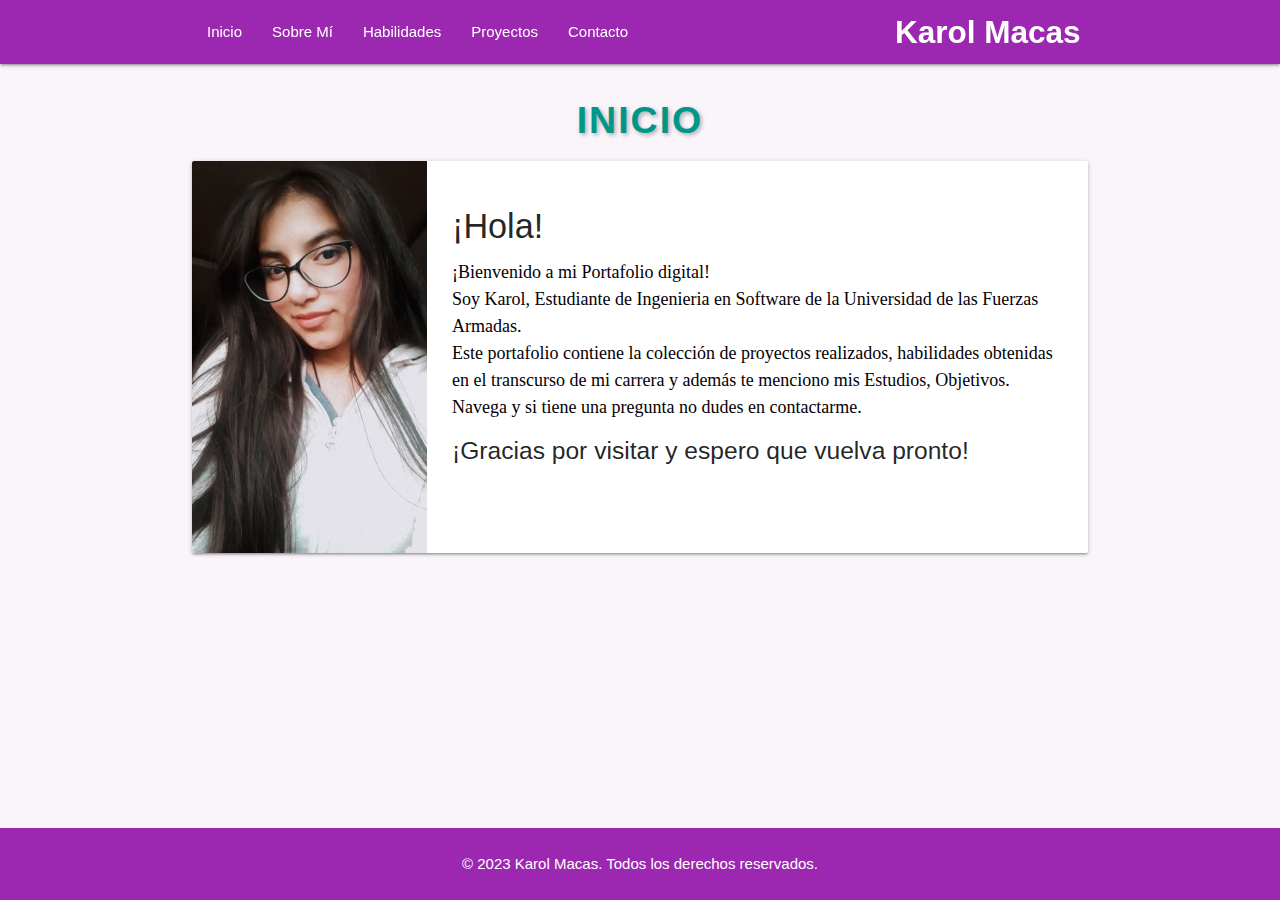
<file: index.html>
<!DOCTYPE html>
<html lang="en">
<head>
    <meta charset="UTF-8">
    <meta name="viewport" content="width=device-width, initial-scale=1.0">
    <title>Karol Macas | Portafolio</title>
<!--Import Google Icon Font-->
<link href="https://fonts.googleapis.com/icon?family=Material+Icons" rel="stylesheet">

<!-- Compiled and minified CSS -->
<link rel="stylesheet" href="https://cdnjs.cloudflare.com/ajax/libs/materialize/1.0.0/css/materialize.min.css">
<link rel="stylesheet" href="css/style.css">

</head>
<body>
     <!-- navegacion -->
    <div class="navbar-fixed">
        <nav class="purple">
            <div class="nav-wrapper container">
                <a href="#!" class="brand-logo right">Karol Macas</a>
                <a href="#" data-target="menu-responsive" class="sidenav-trigger">
                    <i class="material-icons">menu</i>
                </a>
                <ul class=" left hide-on-med-and-down ">
                    <li><a href="index.html">Inicio</a></li>
                    <li><a href="html/Sobre_Mi.html">Sobre Mí</a></li>
                    <li><a href="html/habilidades.html">Habilidades</a></li>
                    <li><a href="html/proyectos.html">Proyectos</a></li>
                    <li><a href="html/contacto.html">Contacto</a></li>
                </ul>
            </div>
        </nav>
    </div>

    <ul class="sidenav" id="menu-responsive">
        <li><a href="index.html">Inicio</a></li>
        <li><a href="html/Sobre_Mi.html">Sobre Mí</a></li>
        <li><a href="html/habilidades.html">Habilidades</a></li>
        <li><a href="html/proyectos.html">Proyectos</a></li>
        <li><a href="html/contacto.html">Contacto</a></li>
        
    </ul>


   <!-- Contenido -->

    <div id="inicio" class="container">

         <!-- Inicio -->
        <h2 class="teal-text">Inicio</h2>
        <div class="col s12 m6">
            <div class="card horizontal" onmouseover="cambiarColor(this)" onmouseout="restaurarColor(this)">
                 <div class="card-image"class="responsive-img" alt="Foto">
                         <img class="responsive-img" src="images/foto.jpg">
                 </div>
                <div class="card-stacked">
                    <div class="card-content">
                        <h4>¡Hola!</h4>
                        
                        <p>¡Bienvenido  a mi Portafolio digital! </p>
                        <p>Soy Karol, Estudiante de Ingenieria en Software de la Universidad de las Fuerzas Armadas.</p>
                        <p>Este portafolio contiene la colección de proyectos realizados, habilidades obtenidas en el transcurso de mi carrera y además te menciono mis Estudios, Objetivos.</p>
                        <p>Navega y si tiene una pregunta no dudes en contactarme.</p>
                        <h5>¡Gracias por visitar y espero que vuelva pronto!</h5>
                             
                    </div>
                </div>
            </div>
        </div>
    </div>
      





    <!-- Compiled and minified JavaScript -->
    <script src="https://cdnjs.cloudflare.com/ajax/libs/materialize/1.0.0/js/materialize.min.js"></script>
       
    <script>
        function cambiarColor(element) {
            element.style.backgroundColor = '#e0f7fa ';
            element.style.color = '#880e4f';
        }

        function restaurarColor(element) {
            element.style.backgroundColor = '';
            element.style.color = '';
        }

        document.addEventListener('DOMContentLoaded', function () {
            M.AutoInit();
        });
    </script>
</body>

<footer>
    <p>&copy; 2023 Karol Macas. Todos los derechos reservados.</p>
</footer>
</html>
</file>
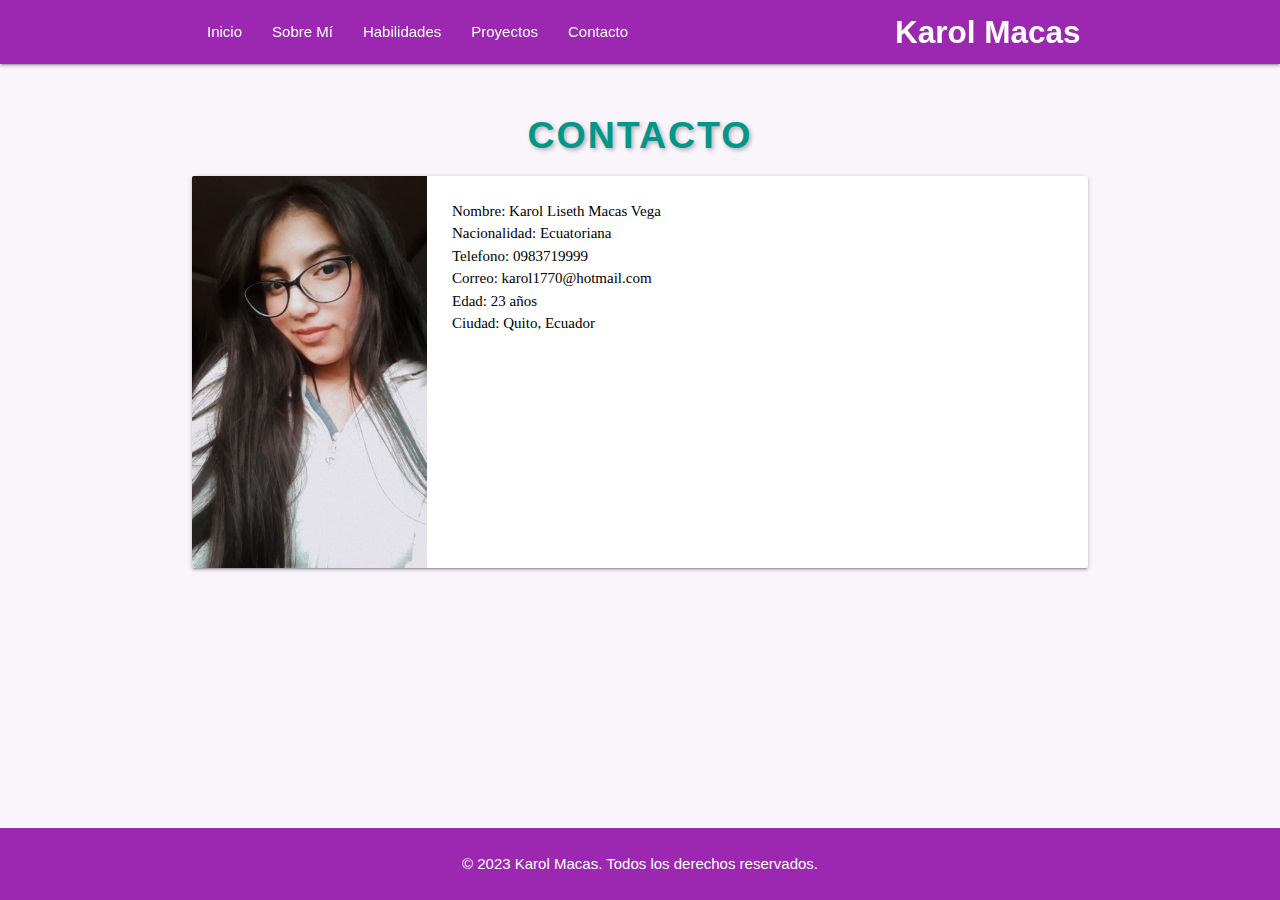
<file: html/contacto.html>
<!DOCTYPE html>
<html lang="en">
<head>
    <meta charset="UTF-8">
    <meta name="viewport" content="width=device-width, initial-scale=1.0">
    <title>Karol Macas | Portafolio</title>
    <!--Import Google Icon Font-->
    <link href="https://fonts.googleapis.com/icon?family=Material+Icons" rel="stylesheet">
    
    <!-- Compiled and minified CSS -->
    <link rel="stylesheet" href="https://cdnjs.cloudflare.com/ajax/libs/materialize/1.0.0/css/materialize.min.css">
    
    <link rel="stylesheet" href="../css/style.css">
</head>
<body>
     <!-- navegacion -->
     <div class="navbar-fixed">
        <nav class="purple">
            <div class="nav-wrapper container">
                <a href="#!" class="brand-logo right">Karol Macas</a>
                <a href="#" data-target="menu-responsive" class="sidenav-trigger">
                    <i class="material-icons">menu</i>
                </a>
                <ul class=" left hide-on-med-and-down ">
                    <li><a href="../index.html">Inicio</a></li>
                    <li><a href="Sobre_Mi.html">Sobre Mí</a></li>
                    <li><a href="habilidades.html">Habilidades</a></li>
                    <li><a href="proyectos.html">Proyectos</a></li>
                    <li><a href="contacto.html">Contacto</a></li>
                </ul>
            </div>
        </nav>
    </div>

    <ul class="sidenav" id="menu-responsive">
        <li><a href="../index.html">Inicio</a></li>
        <li><a href="Sobre_Mi.html">Sobre Mí</a></li>
        <li><a href="habilidades.html">Habilidades</a></li>
        <li><a href="proyectos.html">Proyectos</a></li>
        <li><a href="contacto.html">Contacto</a></li>
        
    </ul>

    <div class="container" >
      <section id="contacto" class="section">
        <h2 class="teal-text">Contacto</h2>
        
        <div class="col s6">
          
          
        </div>
        <div class="col s12 m6">
            <div class="card horizontal" onmouseover="cambiarColor(this)" onmouseout="restaurarColor(this)">
                 <div class="card-image"class="responsive-img" alt="Foto">
                         <img class="responsive-img" src="../images/foto.jpg">
                 </div>
                <div class="card-stacked">
                    <div class="card-content">
                        <p>Nombre: Karol Liseth Macas Vega</p>
                        <p>Nacionalidad: Ecuatoriana</p>
                        <p>Telefono: 0983719999</p>
                        <p>Correo: karol1770@hotmail.com</p>
                        <p>Edad: 23 años</p>
                        <p>Ciudad: Quito, Ecuador</p>
                    
                             
                    </div>
                </div>
            </div>
        </div>

        </section>
    </div>
    
    
    
    
      <!-- Compiled and minified JavaScript -->
    <script src="https://cdnjs.cloudflare.com/ajax/libs/materialize/1.0.0/js/materialize.min.js"></script>
       
    <script> 
     document.addEventListener('DOMContentLoaded', function() {
        M.AutoInit();
        });
    
    </script>

</body>
<footer>
    <p>&copy; 2023 Karol Macas. Todos los derechos reservados.</p>
</footer>
</html>
</file>
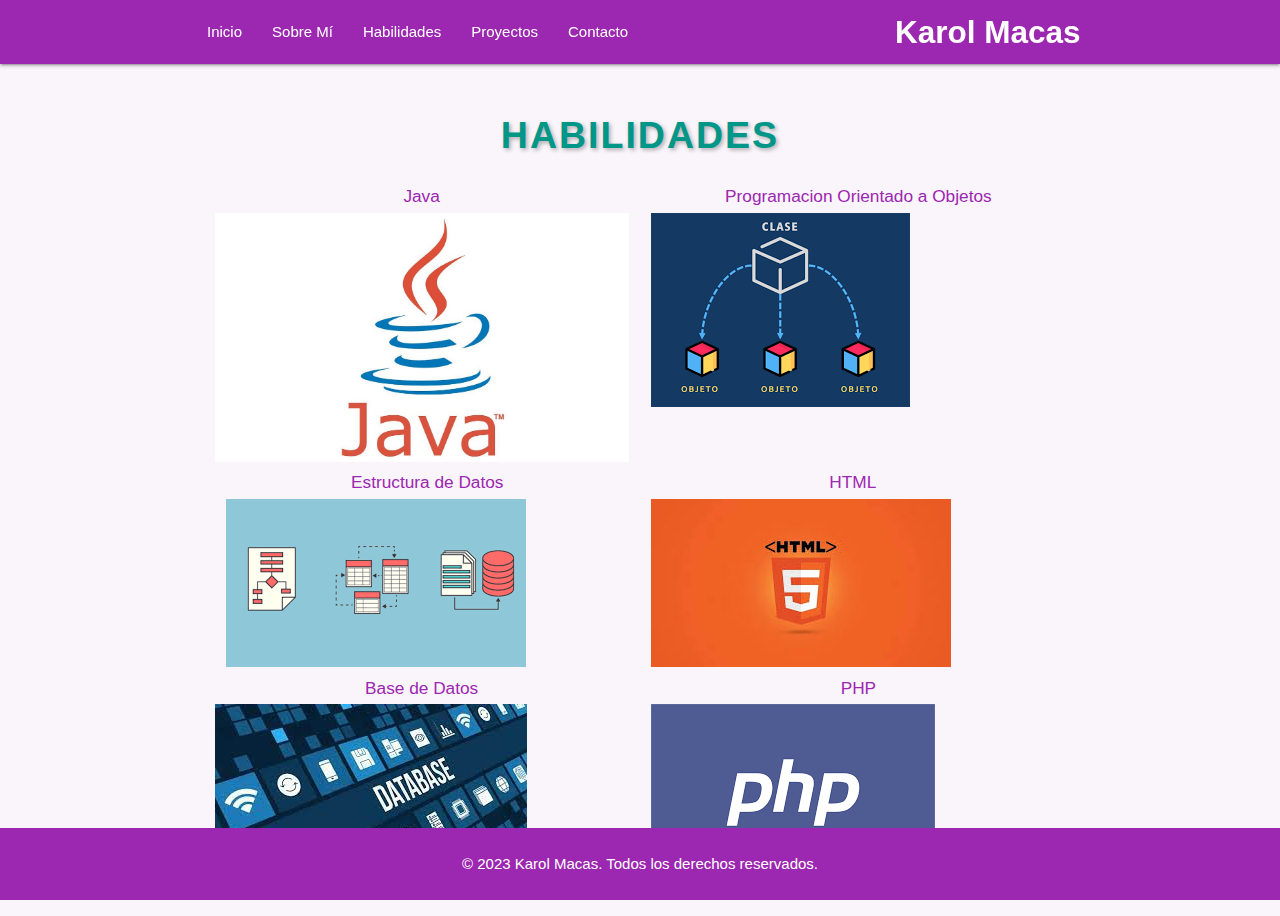
<file: html/habilidades.html>
<!DOCTYPE html>
<html lang="en">
<head>
    <meta charset="UTF-8">
    <meta name="viewport" content="width=device-width, initial-scale=1.0">
    <title>Karol Macas | Portafolio</title>
    <!--Import Google Icon Font-->
    <link href="https://fonts.googleapis.com/icon?family=Material+Icons" rel="stylesheet">
    
    <!-- Compiled and minified CSS -->
    <link rel="stylesheet" href="https://cdnjs.cloudflare.com/ajax/libs/materialize/1.0.0/css/materialize.min.css">
    
    <link rel="stylesheet" href="../css/style.css">
</head>
<body>
     <!-- navegacion -->
     <div class="navbar-fixed">
        <nav class="purple">
            <div class="nav-wrapper container">
                <a href="#!" class="brand-logo right">Karol Macas</a>
                <a href="#" data-target="menu-responsive" class="sidenav-trigger">
                    <i class="material-icons">menu</i>
                </a>
                <ul class=" left hide-on-med-and-down ">
                    <li><a href="../index.html">Inicio</a></li>
                    <li><a href="Sobre_Mi.html">Sobre Mí</a></li>
                    <li><a href="habilidades.html">Habilidades</a></li>
                    <li><a href="proyectos.html">Proyectos</a></li>
                    <li><a href="contacto.html">Contacto</a></li>
                </ul>
            </div>
        </nav>
    </div>

    <ul class="sidenav" id="menu-responsive">
        <li><a href="../index.html">Inicio</a></li>
        <li><a href="Sobre_Mi.html">Sobre Mí</a></li>
        <li><a href="habilidades.html">Habilidades</a></li>
        <li><a href="proyectos.html">Proyectos</a></li>
        <li><a href="contacto.html">Contacto</a></li>
        
    </ul>

    <div class="container" >
      <section id="habilidades" class="section hover-section">
        <h2 class="teal-text">habilidades</h2>
        <div class="row">
            <div class="col s12 ">
              
              <div class="col s6">
                <h6 class="purple-text center">Java</h6>
                  <img class="responsive-img materialboxed " src="../images/java.jpg"> 
              </div>

              <div class="col s6">
                <h6 class="purple-text center">Programacion Orientado a Objetos</h6>
                  <img class="responsive-img materialboxed" src="../images/objeto.png"> 
              </div>
              <div class="col s12 ">
              <div class="col s6">
                <h6 class="purple-text center">Estructura de Datos</h6>
                    <img class="responsive-img materialboxed" src="../images/datos.png">
              </div>

              <div class="col s6">
                <h6 class="purple-text center">HTML</h6>
                  <img class="responsive-img materialboxed" src="../images/html.jpeg">
              </div>
              </div>
              <div class="col s6">
                <h6 class="purple-text center">Base de Datos</h6>
                <img class="responsive-img materialboxed" src="../images/datos.jpeg">
              </div>

              <div class="col s6">
                <h6 class="purple-text center">PHP</h6>
                <img class="responsive-img materialboxed" src="../images/php.png">
              </div>

            </div>
        </div>
        </section>
    </div>
    
      <!-- Compiled and minified JavaScript -->
    <script src="https://cdnjs.cloudflare.com/ajax/libs/materialize/1.0.0/js/materialize.min.js"></script>
       
    <script> 
     document.addEventListener('DOMContentLoaded', function() {
        M.AutoInit();
        });
    
    </script>
</body>
<footer>
  <p>&copy; 2023 Karol Macas. Todos los derechos reservados.</p>
</footer>
</html>
</file>
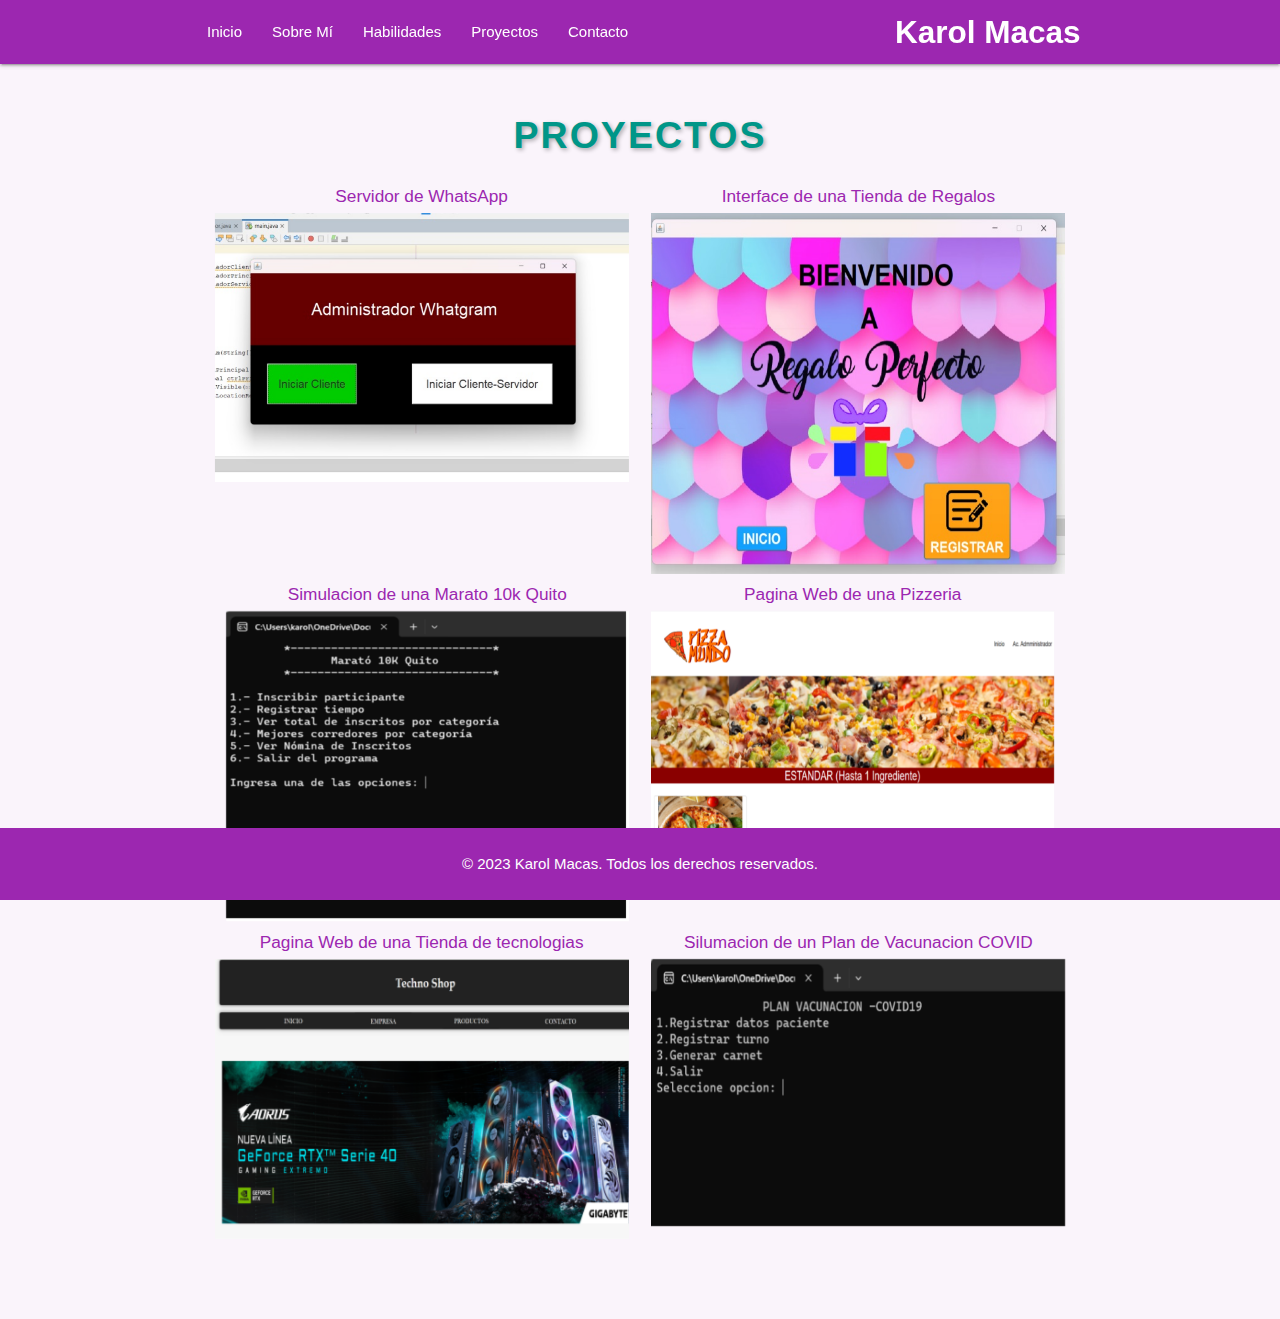
<file: html/proyectos.html>
<!DOCTYPE html>
<html lang="en">
<head>
    <meta charset="UTF-8">
    <meta name="viewport" content="width=device-width, initial-scale=1.0">
    <title>Karol Macas | Portafolio</title>
    <!--Import Google Icon Font-->
    <link href="https://fonts.googleapis.com/icon?family=Material+Icons" rel="stylesheet">
    
    <!-- Compiled and minified CSS -->
    <link rel="stylesheet" href="https://cdnjs.cloudflare.com/ajax/libs/materialize/1.0.0/css/materialize.min.css">
    
    <link rel="stylesheet" href="../css/style.css">
</head>
<body>
     <!-- navegacion -->
     <div class="navbar-fixed">
        <nav class="purple">
            <div class="nav-wrapper container">
                <a href="#!" class="brand-logo right">Karol Macas</a>
                <a href="#" data-target="menu-responsive" class="sidenav-trigger">
                    <i class="material-icons">menu</i>
                </a>
                <ul class=" left hide-on-med-and-down ">
                    <li><a href="../index.html">Inicio</a></li>
                    <li><a href="Sobre_Mi.html">Sobre Mí</a></li>
                    <li><a href="habilidades.html">Habilidades</a></li>
                    <li><a href="proyectos.html">Proyectos</a></li>
                    <li><a href="contacto.html">Contacto</a></li>
                </ul>
            </div>
        </nav>
    </div>

    <ul class="sidenav" id="menu-responsive">
        <li><a href="../index.html">Inicio</a></li>
        <li><a href="Sobre_Mi.html">Sobre Mí</a></li>
        <li><a href="habilidades.html">Habilidades</a></li>
        <li><a href="proyectos.html">Proyectos</a></li>
        <li><a href="contacto.html">Contacto</a></li>
        
    </ul>

    <div class="container" >
      <section id="proyectos" class="section hover-section">
        <h2 class="teal-text">Proyectos</h2>
        <div class="row">
            <div class="col s12 ">
              
              <div class="col s6">
                <h6 class="purple-text center">Servidor de WhatsApp</h6>
                <img class="responsive-img materialboxed " src="../images/p1.jpg"> 
              </div>

              <div class="col s6">
                <h6 class="purple-text center">Interface de una Tienda de Regalos</h6>
                <img class="responsive-img materialboxed" src="../images/p2.jpg"> 
              </div>
              <div class="col s12 ">
              <div class="col s6">
                <h6 class="purple-text center">Simulacion de una Marato 10k Quito</h6>
                <img class="responsive-img materialboxed" src="../images/p3.png">
              </div>

              <div class="col s6">
                <h6 class="purple-text center">Pagina Web de una Pizzeria</h6>
                <img class="responsive-img materialboxed" src="../images/p4.png">
              </div>
              </div>
              <div class="col s6">
                <h6 class="purple-text center">Pagina Web de una Tienda de tecnologias</h6>
                <img class="responsive-img materialboxed" src="../images/p5.png">
              </div>

              <div class="col s6">
                <h6 class="purple-text center">Silumacion de un Plan de Vacunacion COVID</h6>
                <img class="responsive-img materialboxed" src="../images/p6.png">
              </div>

            </div>
        </div>
        </section>
    </div>
    
    
    
    
      <!-- Compiled and minified JavaScript -->
    <script src="https://cdnjs.cloudflare.com/ajax/libs/materialize/1.0.0/js/materialize.min.js"></script>
       
    <script>
      document.addEventListener('DOMContentLoaded', function() {
        M.AutoInit();
        });
          
  </script>

</body>
<footer>
  <p>&copy; 2023 Karol Macas. Todos los derechos reservados.</p>
</footer>
</html>
</file>
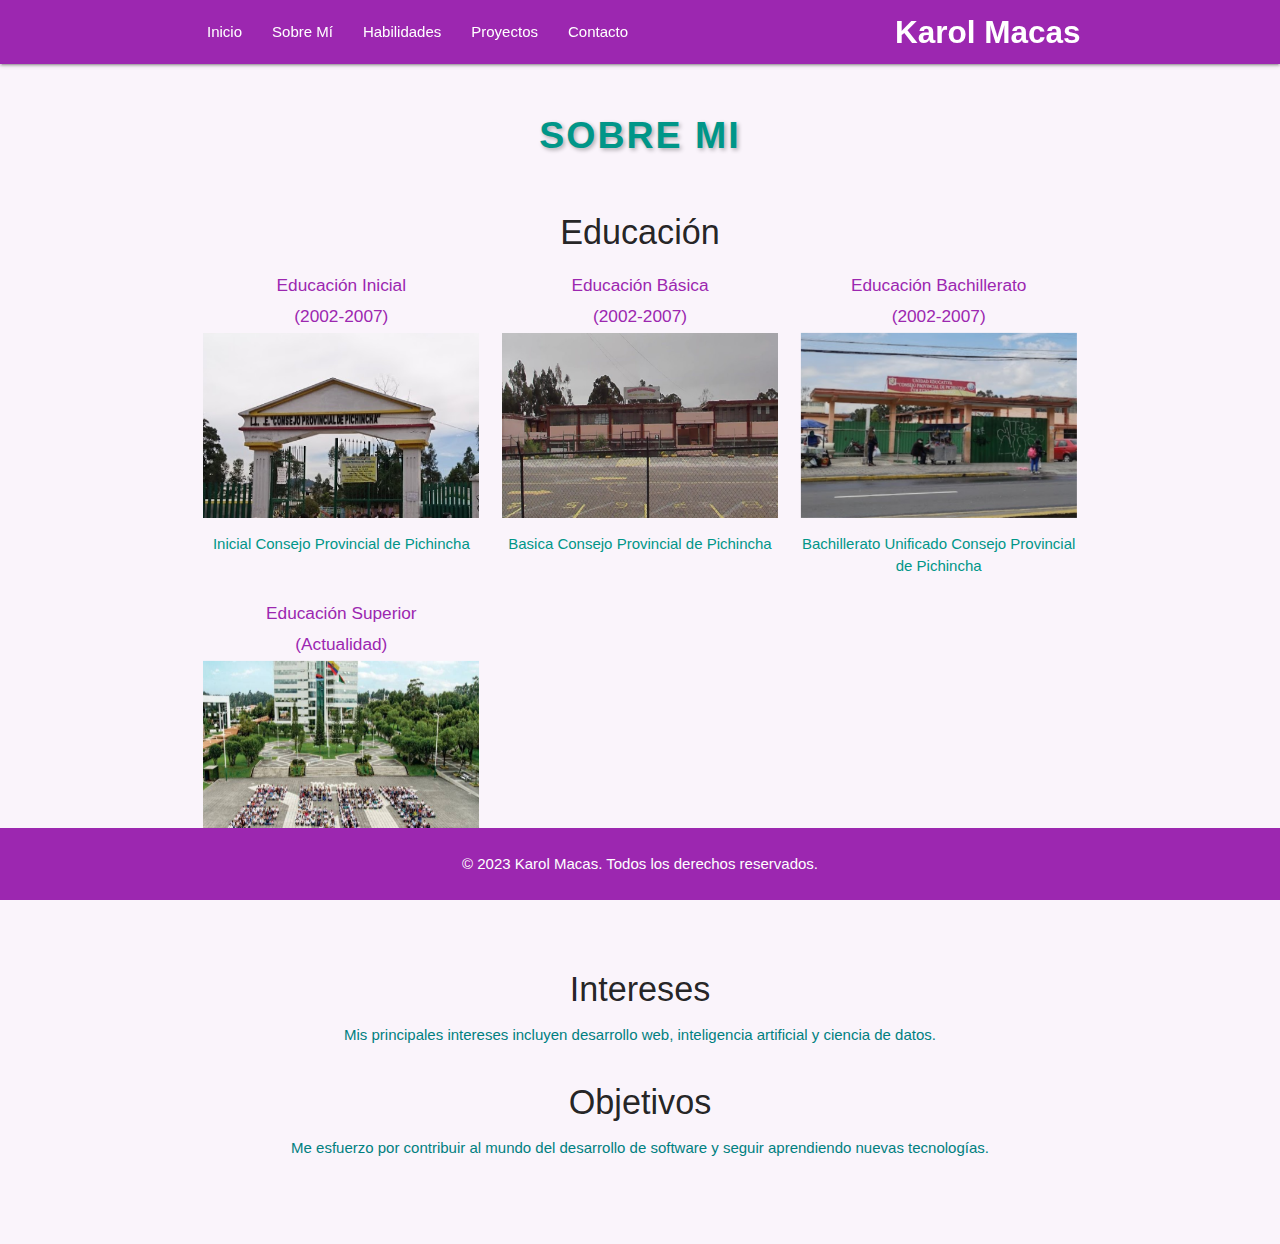
<file: html/Sobre_Mi.html>
<!DOCTYPE html>
<html lang="en">
<head>
    <meta charset="UTF-8">
    <meta name="viewport" content="width=device-width, initial-scale=1.0">
    <title>Karol Macas | Portafolio</title>
    <!--Import Google Icon Font-->
    <link href="https://fonts.googleapis.com/icon?family=Material+Icons" rel="stylesheet">
    
    <!-- Compiled and minified CSS -->
    <link rel="stylesheet" href="https://cdnjs.cloudflare.com/ajax/libs/materialize/1.0.0/css/materialize.min.css">
    
    <link rel="stylesheet" href="../css/style.css">
</head>
<body>
     <!-- navegacion -->
     <div class="navbar-fixed">
        <nav class="purple">
            <div class="nav-wrapper container">
                <a href="#!" class="brand-logo right">Karol Macas</a>
                <a href="#" data-target="menu-responsive" class="sidenav-trigger">
                    <i class="material-icons">menu</i>
                </a>
                <ul class=" left hide-on-med-and-down ">
                    <li><a href="../index.html">Inicio</a></li>
                    <li><a href="Sobre_Mi.html">Sobre Mí</a></li>
                    <li><a href="habilidades.html">Habilidades</a></li>
                    <li><a href="proyectos.html">Proyectos</a></li>
                    <li><a href="contacto.html">Contacto</a></li>
                </ul>
            </div>
        </nav>
    </div>

    <ul class="sidenav" id="menu-responsive">
        <li><a href="../index.html">Inicio</a></li>
        <li><a href="Sobre_Mi.html">Sobre Mí</a></li>
        <li><a href="habilidades.html">Habilidades</a></li>
        <li><a href="proyectos.html">Proyectos</a></li>
        <li><a href="contacto.html">Contacto</a></li>
        
    </ul>

    <div class="container" >
        <section id="sobre-mi" class="section">
           <h2 class="teal-text">Sobre Mi</h2>
              <div class="row section">
                <h4 class="center">Educación</h4>
                <!-- Educación Inicial -->
                <div class="col s4">
                  <h6 class="purple-text center">Educación Inicial</h6>
                  <h6 class="purple-text center">(2002-2007)</h6>
                  <img class="responsive-img materialboxed " src="../images/jardin.png"> 
                  <p class="teal-text center" >Inicial Consejo Provincial de Pichincha</p>
                </div>
                <!-- Educación Básica -->
                <div class="col s4">
                  <h6 class="purple-text center">Educación Básica</h6>
                  <h6 class="purple-text center">(2002-2007)</h6>
                  <img class="responsive-img materialboxed" src="../images/basica.png"> 
                  <p class="teal-text center" >Basica Consejo Provincial de Pichincha</p>
                </div>
                <!-- Educacion Bachillerato -->
                <div class="col s4">
                  <h6 class="purple-text center">Educación Bachillerato</h6>
                  <h6 class="purple-text center">(2002-2007)</h6>
                  <img class="responsive-img materialboxed" src="../images/bachillerato.png">
                  <p class="teal-text center" >Bachillerato Unificado Consejo Provincial de Pichincha</p>
                </div>
                <!-- Educacion Superior -->
                <div class="col s4 center-section">
                  <h6 class="purple-text center">Educación Superior</h6>
                  <h6 class="purple-text center">(Actualidad)</h6>
                  <img class="responsive-img materialboxed center" src="../images/universidad.png">
                  <p class="teal-text center" >Universidad de las Fuerzas Armadas</p>
                </div>
              </div>
              <div class="row section">
                <div class="row center">
                <h4 class="center">Intereses</h4>
                <p >Mis principales intereses incluyen desarrollo web, inteligencia artificial y ciencia de datos.</p>
               </div>
                <div class="row center">
                <h4 class="center">Objetivos</h4>
                <p>Me esfuerzo por contribuir al mundo del desarrollo de software y seguir aprendiendo nuevas tecnologías.</p>
                 </div>
              </div>
          
        </section>
      </div>
    
    
    
    
      <!-- Compiled and minified JavaScript -->
    <script src="https://cdnjs.cloudflare.com/ajax/libs/materialize/1.0.0/js/materialize.min.js"></script>
       
    <script> 
     document.addEventListener('DOMContentLoaded', function() {
        M.AutoInit();
        });
    
    </script>


</body>
<footer>
  <p>&copy; 2023 Karol Macas. Todos los derechos reservados.</p>
</footer>
</html>
</file>
<file: css/style.css>
/* INICIO */


body {
    font-family: 'Arial', sans-serif;
    background-color:  #FAF4FB ;
   
}

.brand-logo {
    color: #fff !important;
    font-weight: bold;
}


.sidenav li {
    padding: 10px;
}

.sidenav li a {
    color: #050005;
}

.sidenav li a:hover {
    background-color: #DE79EB;
}

#inicio p {
    font-size: 18px;
    color: #050005;
    font-family: Georgia, 'Times New Roman', Times, serif;
}

#sobre-mi p{

    color: teal;
    font-family: 'Lucida Sans', 'Lucida Sans Regular', 'Lucida Grande', 'Lucida Sans Unicode', Geneva, Verdana, sans-serif;
}

#contacto p{
    color: black;
    font-family: Cambria, Cochin, Georgia, Times, 'Times New Roman', serif;
}

h2 {
    color: #673ab7; 
    font-size: 2.5em; 
    text-align: center; 
    margin-bottom: 20px; 
    text-transform: uppercase; 
    letter-spacing: 2px; 
    font-weight: 700; 
    text-shadow: 2px 2px 4px rgba(0, 0, 0, 0.3); 
}

footer{
    background-color: #9c27b0;
    color: #fff;
    text-align: center;
    padding: 10px;
    position: fixed;
    bottom: 0;
    width: 100%;

}

#proyectos {
    margin-bottom: 45px;
}
</file>
